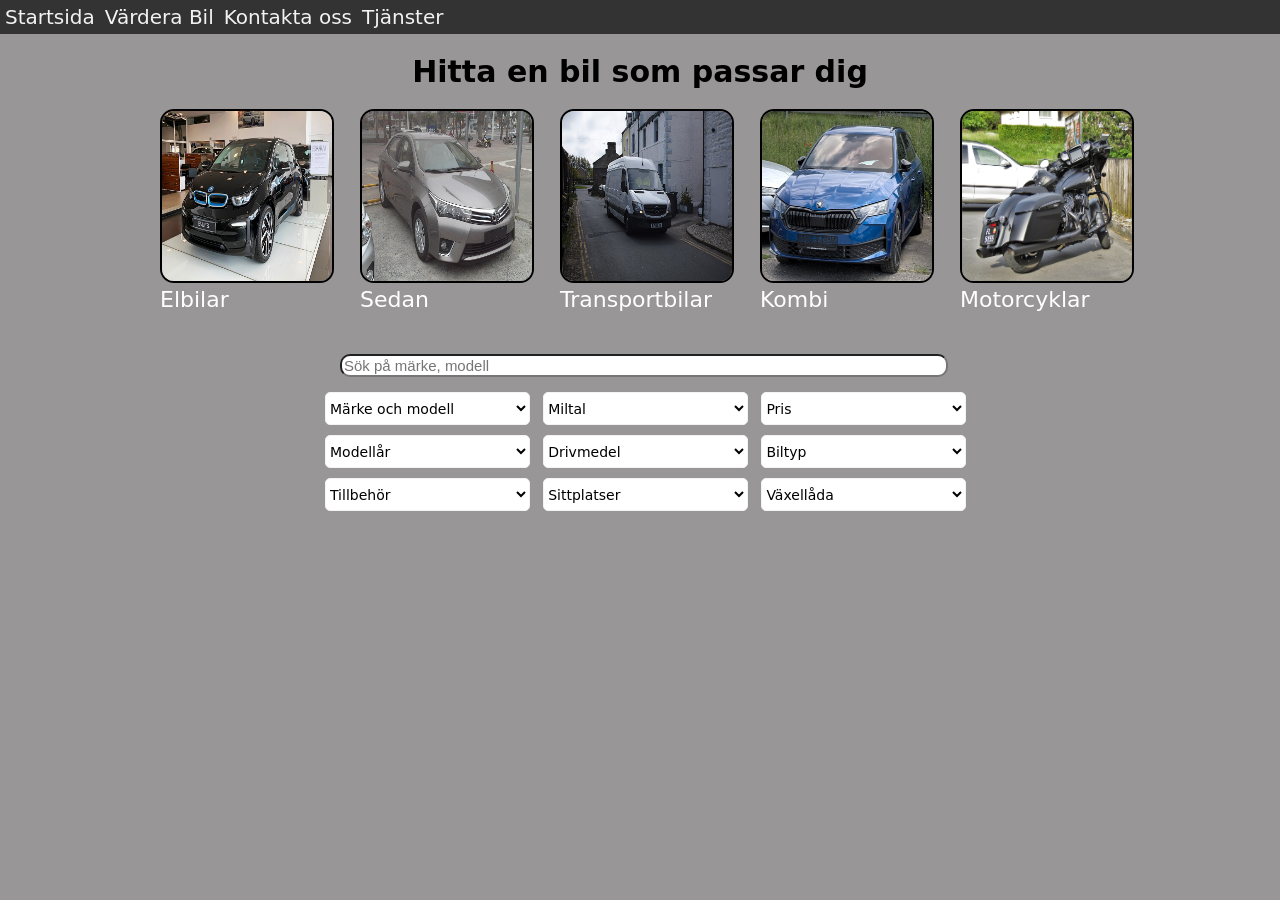
<file: Bilar.html>
<!DOCTYPE html>
<html lang="en">
<head>
    <meta charset="UTF-8">
    <meta name="viewport" content="width=device-width, initial-scale=1.0">
    <title>Document</title>
    <link rel="preconnect" href="https://fonts.googleapis.com">
<link rel="preconnect" href="https://fonts.gstatic.com" crossorigin>
<link href="https://fonts.googleapis.com/css2?family=Ubuntu:ital,wght@0,300;0,400;0,500;0,700;1,300;1,400;1,500;1,700&display=swap" rel="stylesheet">

    <link rel="stylesheet" href="src/styles/Bilar.css">
</head>
<body>
        <div class="topnav">
  <a class="active" href="index.html">Startsida</a>
  <a href="Värdering.html">Värdera Bil</a>
  <a href="Kontakt.html">Kontakta oss</a>
  <a href="Tjänster.html">Tjänster</a>
</div>
<div class="container">
<h1>Hitta en bil som passar dig</h1>
<div class="Bil"> 
    <div class="btn-car">
         <a >
            <img src="src/styles/Bilar/Elbil.jpg" width="960px" height="660px"></a>
            <p class="text">Elbilar</p>
    </div>
    
    <div class="btn-car"><a >
        <img src="src/styles/Bilar/Sedan.jpg" width="960" height="660"></a>
        <p class="text">Sedan</p></div>
    
    <div class="btn-car"><a >
        <img src="src/styles/Bilar/Transportbil.jpg" width="960" height="660"></a>
        <p class="text">Transportbilar</p></div>
    
    <div class="btn-car"><a >
        <img src="src/styles/Bilar/Kombi.jpg" width="960" height="660"></a>
        <p class="text">Kombi</p></div>
    
    <div class="btn-car"><a >
        <img src="src/styles/Bilar/Motorcykel.jpg" width="960" height="791"></a>
        <p class="text">Motorcyklar</p></div>
</div>
<input class="Search" type="text" placeholder="Sök på märke, modell">
<div class="grid">
<select class="List">
    <option>Märke och modell</option>
</select>
    <select class="List">
    <option>Miltal</option>
    <option value="5000">5000</option>
    <option value="10000">10.000</option>
    <option value="20000">20.000</option>
    <option value="30000">30.000</option>
    <option value="40000">40.000</option>
    <option value="50000">50.000</option>
</select>
<select class="List">
    <option>Pris</option>
</select>
<select class="List">
    <option>Modellår</option>
</select>
<select class="List">
   <option>Drivmedel</option>
</select>
<select class="List">
    <option>Biltyp</option>
</select>
<select class="List">
    <option>Tillbehör</option>
</select>
<select class="List">
    <option>Sittplatser</option>
</select>
<select class="List">
    <option>Växellåda</option>
</select>
</div>
</div>
</body>
</html>
</file>
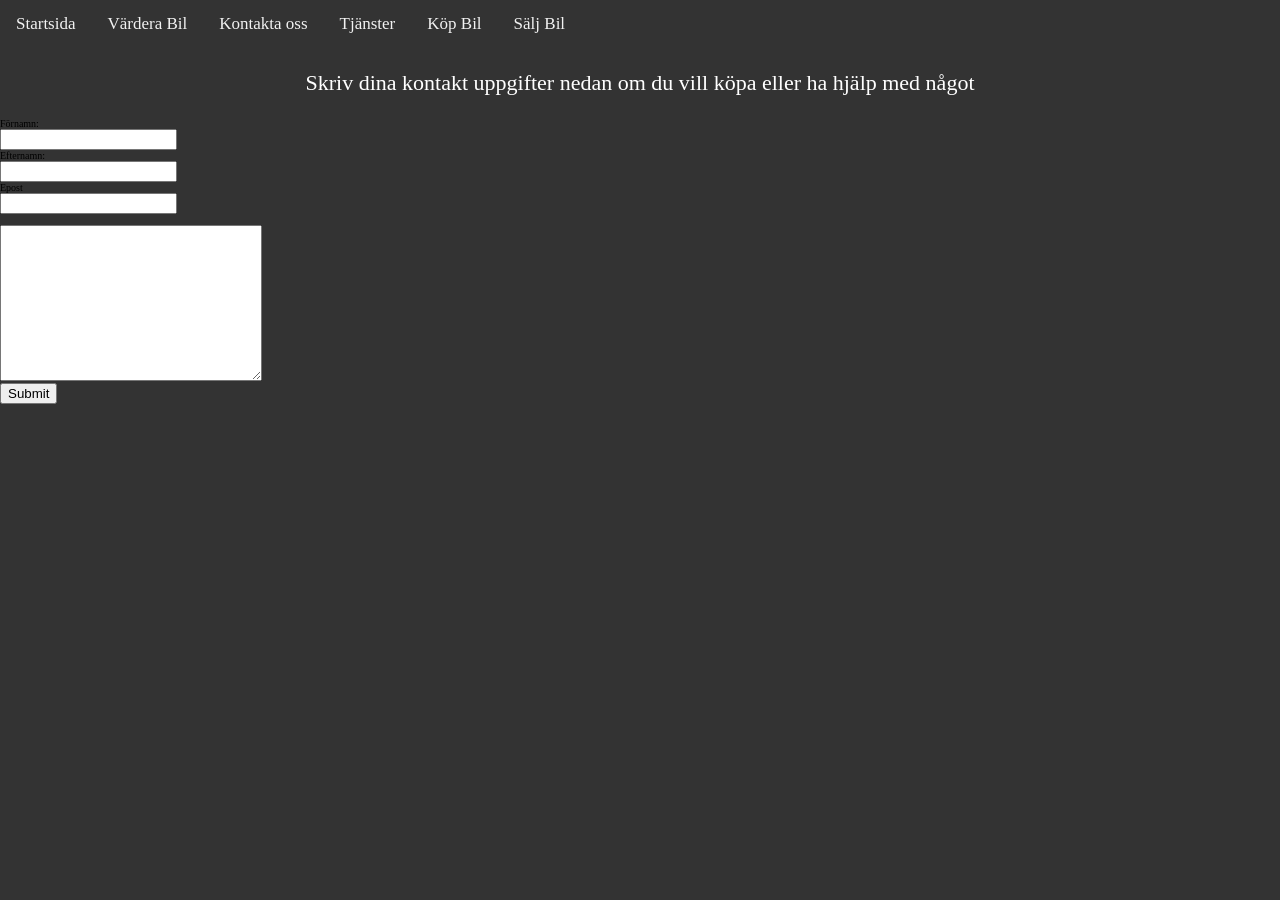
<file: Kontakt.html>
<!DOCTYPE html>
<html lang="en">
<head>
    <meta charset="UTF-8">
    <meta name="viewport" content="width=device-width, initial-scale=1.0">
    <title>Document</title>
    <link rel="stylesheet" href="src/styles/main.css">
</head>
<body>
        <div class="topnav">
  <a class="active" href="index.html">Startsida</a>
      <a href="Värdering.html">Värdera Bil</a>
      <a href="Kontakt.html">Kontakta oss</a>
      <a href="Tjänster.html">Tjänster</a>
      <a href="Bilar.html">Köp Bil</a>
      <a href="SäljaBil.html">Sälj Bil</a>
        </div>
        <div class="container">
        <p class="info">Skriv dina kontakt uppgifter nedan om du vill köpa eller ha hjälp med något</p>
        <form>
  <label for="fname">Förnamn:</label><br>
  <input type="text" id="fname" name="fname"><br>
  <label for="lname">Efternamn:</label><br>
  <input type="text" id="lname" name="lname"><br>
  <label for="Epost">Epost</label><br>
  <input type="text" id="Epost" name="Epost"><br><br>
  <textarea name="Fråga" rows="10" cols="30"></textarea><br>
  <input type="submit" id="submit" name="skicka"><br>
</form>
        </div>
</body>
</html>
</file>
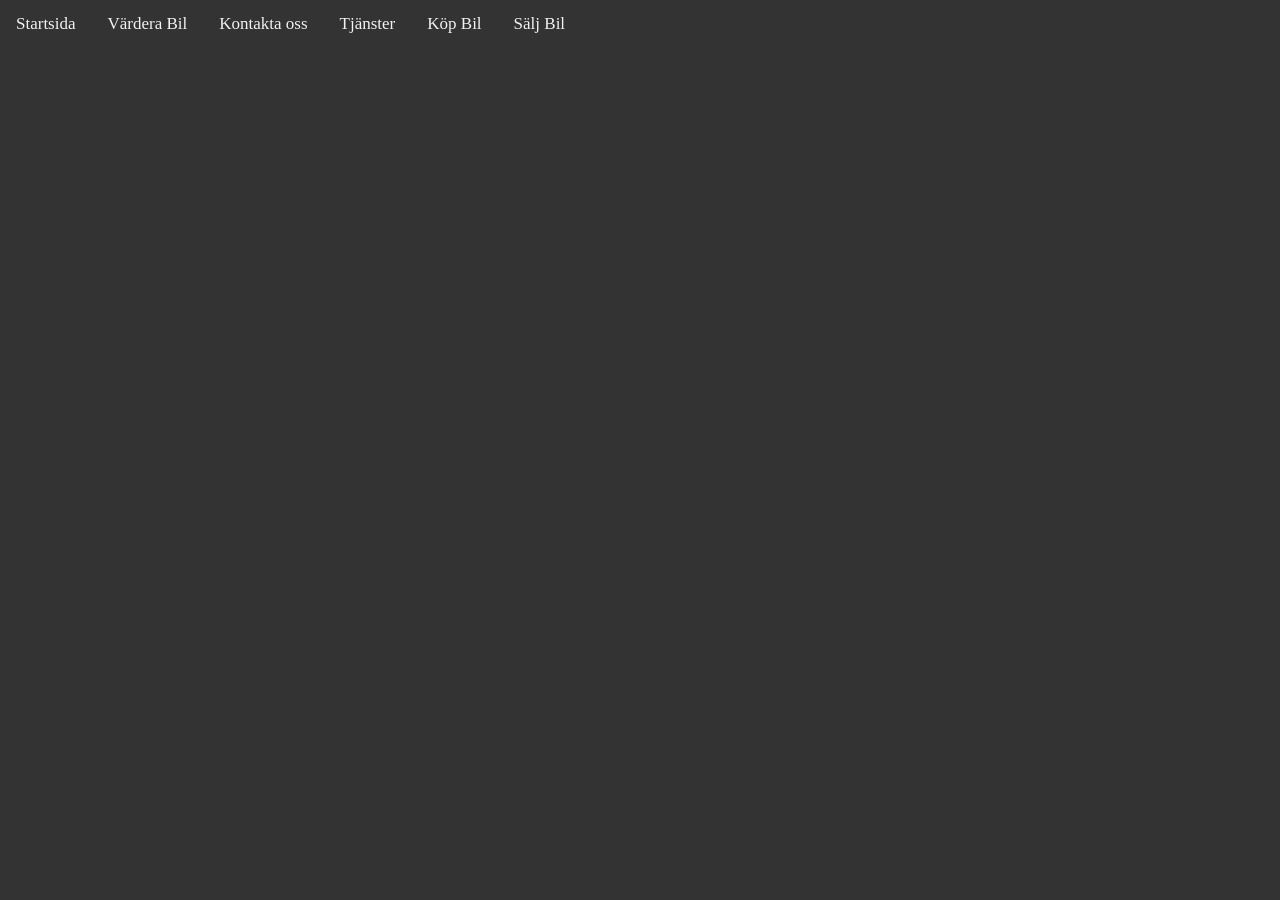
<file: Tjänster.html>
<!DOCTYPE html>
<html lang="en">
<head>
    <meta charset="UTF-8">
    <meta name="viewport" content="width=device-width, initial-scale=1.0">
    <title>Document</title>
    <link rel="stylesheet" href="src/styles/main.css">
</head>
<body>
        <div class="topnav">
      <a class="active" href="#Start">Startsida</a>
      <a href="Värdering.html">Värdera Bil</a>
      <a href="Kontakt.html">Kontakta oss</a>
      <a href="Tjänster.html">Tjänster</a>
      <a href="Bilar.html">Köp Bil</a>
      <a href="SäljaBil.html">Sälj Bil</a>
        </div>
</body>
</html>
</file>
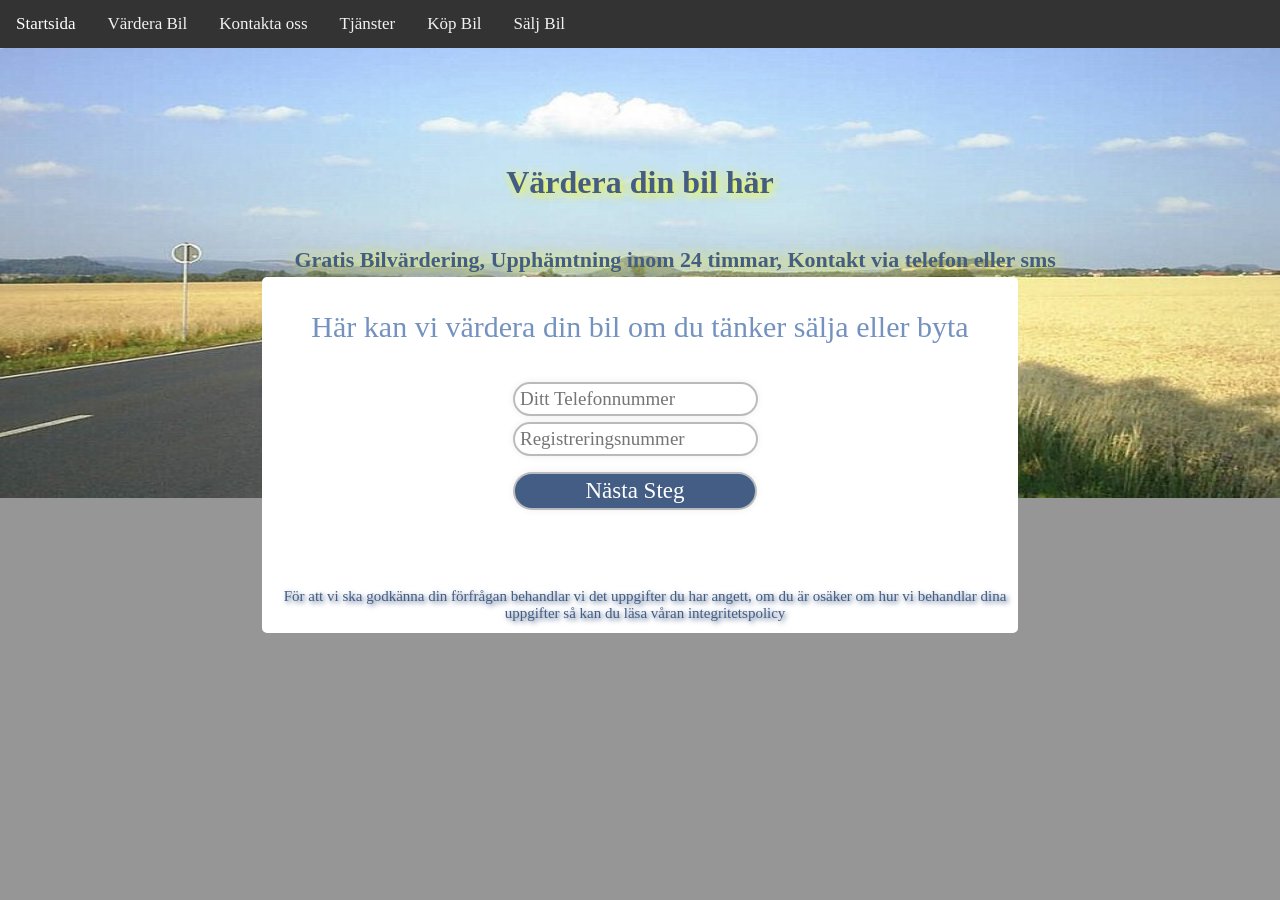
<file: Värdering.html>
<!DOCTYPE html>
<html lang="en">
<head>
    <meta charset="UTF-8">
    <meta name="viewport" content="width=device-width, initial-scale=1.0">
    <title>Document</title>
    <link href="https://fonts.googleapis.com/css2?family=Ubuntu:ital,wght@0,300;0,400;0,500;0,700;1,300;1,400;1,500;1,700&display=swap" rel="stylesheet">
    <link rel="stylesheet" href="src/styles/Värdering.css">
</head>
<body>
        <div class="topnav">
      <a class="active" href="index.html">Startsida</a>
      <a href="Värdering.html">Värdera Bil</a>
      <a href="Kontakt.html">Kontakta oss</a>
      <a href="Tjänster.html">Tjänster</a>
      <a href="Bilar.html">Köp Bil</a>
      <a href="SäljaBil.html">Sälj Bil</a>
        </div>
<div class="hero-image">
    <img src="src/styles/Bilar/RD.png" style="width: 100%;" height="450">
    <h1 class="centered">Värdera din bil här</h1>
        <h2 class="centered-bottom">Gratis Bilvärdering, Upphämtning inom 24 timmar, Kontakt via telefon eller sms</h2>
    <div class="container">
        <p class="Top-left">Här kan vi värdera din bil om du tänker sälja eller byta</p>
        <div class="RegTel">
            <input
            class="Reg"
            type="text"
            placeholder="Ditt Telefonnummer"
            /> 
                <input
                class="Reg"
                type="text"
                placeholder="Registreringsnummer"
                />
                <input 
                class="Bt"
                type="button"
                value="Nästa Steg"
                />
            <p class="inf">För att vi ska godkänna din förfrågan behandlar vi det uppgifter du har angett, om du är osäker om hur vi behandlar dina uppgifter så kan du läsa våran integritetspolicy</p>
            </div>
            </div>
        </div>
</body>
</html>
</file>
<file: src/styles/Bilar.css>
/*Ändrar storleken på texten och ändrar till ett annat typsnitt*/
html{
  font-size: 62.5%;
  font-family: system-ui, -apple-system, BlinkMacSystemFont, 'Segoe UI', Roboto, Oxygen, Ubuntu, Cantarell, 'Open Sans', 'Helvetica Neue', sans-serif;
}
/*Gör så att självaste sidan blir finare*/
html,
body {
  padding: 0;
  margin: 0;
  box-sizing: border-box;

  background-color: rgb(152, 150, 150);
}
/*Ändrar hur bilderna ska se ut*/
img{
border-radius: 0.8rem;
}
/*Gör så att texten blir större och gör så att den lägger sig i mitten*/
h1 {
  font-size: 3rem;
  text-align: center;
}
/*Gör så att texten blir större och gör så att den lägger sig i mitten*/
h3{
  font-size: 1.7rem;
  text-align: center;
}
/*Ändrar färg på nav baren och sätter den på toppen av sidan*/
.topnav {
  background-color: #333;
  overflow: hidden;
  top: 0;
  position: sticky;
}

/* Ger en annan stil till nav baren */
.topnav a {
  float: left;
  color: #f2f2f2;
  text-align: center;
  padding: 0.5rem 0.5rem;
  text-decoration: none;
  font-size: 2rem;
  margin: 0;
}

/* ändrar färgen när man har musen över länkarna */
.topnav a:hover {
  background-color: #ddd;
  color: black;
}
/*Ändrar stilen på sökfältet och storleken*/
.Search {
  font-size: 1.5rem;
  margin: 1rem;
  width: 60rem;
  border-radius: 1rem;
  margin-left: 20rem;
  justify-content: center;
  margin-top: 0rem;
}
/*Gör texten större*/
.text{
  font-size: 5.2rem;
  margin-top: 0.2rem;
}
/*Ändrar hur bilderna ligger på sidan*/
.Bil{
  margin: 2rem;
 display: grid;
  justify-content: center;
  grid-template-columns: repeat(5, 1fr);
  grid-template-rows: repeat(1, 1fr);
  gap: 0;
  width: 100%;
  height: 10%;
  justify-content: center;
}
/*Gör bilderna lite finare*/
.btn-car img {
  width: 17rem;
  height: 17rem;
  border-radius: 1.4rem;
  border: .2rem solid;
}
/*Byter färg och storlek på text till bilderna*/
.text{
  font-size: 2.2rem;
  color: white;
}
/*Gör så att listorna blir finare*/
.List{
    font-size: 1.4rem;
    font-family: inherit;
    font-weight: 500;
    width: 25%;
    min-height: 3.3rem;
    cursor: pointer;
    background-color: rgb(255, 255, 255);
    border: 1px solid #f3f3f3;
    border-radius: .5rem;
    margin: .5rem;
}
/*trycker ihop bilderna så att det inte är så mycket rum mellan dom*/
.container{
  max-width: 100rem;
  margin: 0 auto;
}
/*Gör så att listorna är i mitten av sidan*/
.grid{
  margin-left: 18rem;
}
</file>
<file: src/styles/main.css>
/*Ändrar hur stor bilden är på startsidan*/
.hero-image{
    background-image: linear-gradient(rgba(0, 0, 0, 0.1), rgba(255, 242, 242, 0.1)), url("bilar/GE.jpg");
    height: 93vh; 
    background-position: center;
    background-repeat: no-repeat;
    background-size: auto;
    position: relative;
}
/*Lite annat för både knappen och texten på startsidan*/
.hero-text{
    text-align: center;
    position: absolute;
    top: 50%;
    left: 50%;
    transform: translate(-50%, -50%);
    color: white;
}
/*Lägger till en annan färg till nav baren*/
.topnav {
  background-color: #333;
  overflow: hidden;
  position: sticky;
  top: 0;
}

/*Ändrar stilen på nav baren*/
.topnav a {
  float: left;
  color: #f2f2f2;
  text-align: center;
  padding: 1.4rem 1.6rem;
  text-decoration: none;
  font-size: 1.7rem;
  margin: 0;
}

/* Färgen ändras när man har musen över på topnav */
.topnav a:hover {
  background-color: #ddd;
  color: black;
}

/*Ändrar storlek och färg på texten*/
h1{
    text-align: center;
    font-size: 5rem;
    margin: 40px;
    color: rgb(255, 255, 255);
}
/*större textstorlek och lite annan färg för knappen på startsidan*/
button{
    font-size: 2.5rem;
    border-radius: 50px;
    background-color: rgba(32, 42, 43, 0.8);
    color: white;
    font-family: "Archivo Black", sans-serif;
    cursor: pointer;
}
/*Gör så att självaste sidan blir finare och har en annan bakgrunds färg*/
html, body{
  margin: 0;
  padding: 0;
  background-color: #333;
}
/* Byter storleken på texten*/
html{
  font-size: 62.5%;
}
.info{
  text-align: center;
  font-size: 2.2rem;
  color: white;
}
.form{
  width: 50%;
}
</file>
<file: src/styles/Värdering.css>
/*Gör så att allt sträcker sig över hela sidan*/
body, html{
    margin: 0;
    padding: 0;
}
/*Ändrar storleken för allt*/
html{
  font-size: 62.5%;
}
/*Ändrar hur nav baren ser ut*/
.topnav {
  background-color: #333;
  overflow: hidden;
  position: sticky;
  top: 0;
}
.topnav input[type=text] {
  float: right;
  padding: 6px;
  border: none;
  margin-top: 8px;
  margin-right: 16px;
  font-size: 1.7rem;
}
.topnav a {
  float: left;
  color: #f2f2f2;
  text-align: center;
  padding: 14px 16px;
  text-decoration: none;
  font-size: 1.7rem;
    margin: 0;
}


.topnav a:hover {
  background-color: #ddd;
  color: black;
}


.topnav a.active {
  background-color: #333;
  color: rgb(255, 255, 255);
}
/*byter bakgrundsfärg*/
body{
    background-color: rgb(150, 150, 150);
}
/*ändrar hur bilden sitter på sidan*/
.hero-image{
  position: relative;
  text-align: center;
}
/*Lite annan stil och storlek för självaste rutan*/
.container{
    position: absolute;
  top: 90%;
  left: 50%;
  transform: translate(-50%, -50%);
  border: solid;
  background-color: white;
  border-color: white;
  border-radius: .5rem;
  color: white;
  width: 75rem;
  height: 35rem;
}
/*Lägger texten i den vita rutan i mitten*/
.Top-left{
  font-size: 3rem;
  top: 0.8rem;
  left: 1.7rem;
  text-align: center;
}
/*Ändrar färgen på texten*/
p{
  color: #7492bf;
}
/*Ändrar vart allt ska vara i containern*/
.RegTel{
margin-right: 60rem;
color: black;
position: relative;
}
/*Ändrar stilen på texten och vart den ska vara*/
.Reg{
  
  font-family: inherit;
  border-radius: 2.2rem;
  border: solid;
  font-size: 1.9rem;
  color: #ffffff;
   box-shadow: 0px 0px 10px 0px rgba(0,0,0,0.11), 0 0 0 2px rgba(77,83,91,0.35);
   border-width: .3rem;
  margin-top: 1rem;
  margin-left: 25rem;
}
/*Ändrar stilen på både texten och platsen*/
.Bt{
margin-left: 25rem;
margin-top: 2rem;
  font-family: inherit;
  border-radius: 3.2rem;
  border: solid;
  font-size: 2.3rem;
  color: #ffffff;
  background-color: #435d84;
  width: 24rem;
  border-color: #435d84;
   box-shadow: 0px 0px 10px 0px rgba(0,0,0,0.11), 0 0 0 2px rgba(77,83,91,0.35);
}
/*Ändrar stilen på texten och vart de ska vara*/
.centered {
  position: absolute;
  top: 25%;
  left: 50%;
  transform: translate(-50%, -50%);
  font-size: 3.2rem;
  text-shadow: 2px 2px 10px yellow;
  color: #435d84;
}
/*Ändrar stilen på texten och platsen*/
.centered-bottom{
  position: absolute;
  top: 40%;
  left: 23%;
  font-size: 2.2rem;
  color: #435d84;
  text-shadow: 2px 2px 15px yellow;
}
/*Ändrar stilen på texten och platsen*/
.GH{
font-size: 2rem;
margin-top: -14rem;
margin-left: 2rem;
text-align: left;
}
/*Ändrar stilen på texten och vart den är på sidan*/
.YU{
font-size: 2rem;
margin-left: 2rem;
text-align: left;
}
/*Ändrar stilen på texten och platsen*/
.inf{
  margin-top: 8rem;
  width: 76rem;
  font-size: 1.5rem;
  color: #435d84;
  text-shadow: 2px 2px 5px;
}
</file>
